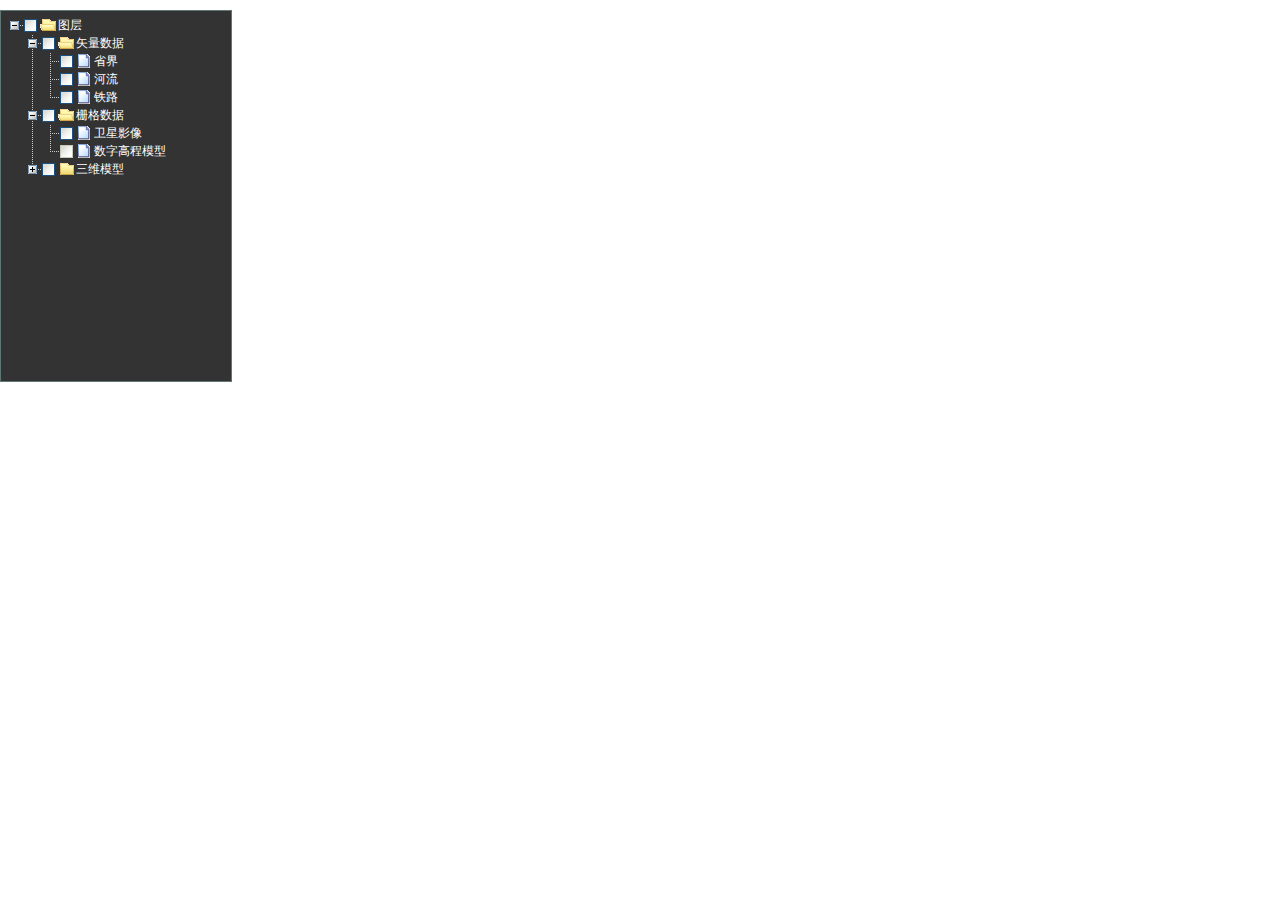
<file: Source/Tree/Tree.html>
<!DOCTYPE html>
<HTML>
<HEAD>
	<TITLE> ccbox</TITLE>
	
	<link rel="stylesheet" href="css/demo.css" type="text/css">
	<link rel="stylesheet" href="css/zTreeStyle/zTreeStyle.css" type="text/css">
	<script type="text/javascript" src="js/jquery-1.4.4.min.js"></script>
	<script type="text/javascript" src="js/jquery.ztree.core.js"></script>
	<script type="text/javascript" src="js/jquery.ztree.excheck.js"></script>
	
	<SCRIPT type="text/javascript">
		
		var setting = {
			check: {
				enable: true,
				chkDisabledInherit: true
			},
			data: {
				simpleData: {
					enable: true
				}
			}
		};

		var zNodes =[
			{ id:1, pId:0, name:"图层", open:true, checked:false},
			{ id:11, pId:1, name:"矢量数据", open:true},
			{ id:111, pId:11, name:"省界"},
			{ id:112, pId:11, name:"河流"},
			{ id:113, pId:11, name:"铁路"},
			{ id:12, pId:1, name:"栅格数据", open:true},
			{ id:121, pId:12, name:"卫星影像"},
			{ id:122, pId:12, name:"数字高程模型", chkDisabled:true},
			{ id:13, pId:1, name:"三维模型", isParent:true},
			{ id:131, pId:13, name:"建筑物", chkDisabled:true},
			
		];
		
		var code;
		
		function setCheck() {
			var zTree = $.fn.zTree.getZTreeObj("treeDemo"),
			py = $("#py").attr("checked")? "p":"",
			sy = $("#sy").attr("checked")? "s":"",
			pn = $("#pn").attr("checked")? "p":"",
			sn = $("#sn").attr("checked")? "s":"",
			type = { "Y":py + sy, "N":pn + sn};
			zTree.setting.check.chkboxType = type;
			showCode('setting.check.chkboxType = { "Y" : "' + type.Y + '", "N" : "' + type.N + '" };');
		}
		function showCode(str) {
			if (!code) code = $("#code");
			code.empty();
			code.append("<li>"+str+"</li>");
		}
		
		$(document).ready(function(){
			$.fn.zTree.init($("#treeDemo"), setting, zNodes);
			setCheck();
			$("#py").bind("change", setCheck);
			$("#sy").bind("change", setCheck);
			$("#pn").bind("change", setCheck);
			$("#sn").bind("change", setCheck);
		});
		
	</SCRIPT>
</HEAD>

<BODY>

<div class="content_wrap">
	<div class="zTreeDemoBackground left">
		<ul id="treeDemo" class="ztree"></ul>
	</div>
	
</div>
</BODY>
</HTML>
</file>
<file: Source/Tree/css/demo.css>
html, body, div, span, applet, object, iframe, h1, h2, h3, h4, h5, h6, p, blockquote, pre, a, abbr, acronym, address, big, cite, code, del, dfn, em, font, img, ins, kbd, q, s, samp, small, strike, strong, sub, sup, tt, var, dl, dt, dd, ol, ul, li, fieldset, form, label, legend, table, caption, tbody, tfoot, thead, tr, th, td {
	margin: 0;padding: 0;border: 0;outline: 0;font-weight: inherit;font-style: inherit;font-size: 100%;font-family: inherit;vertical-align: baseline;}
body {color: #2f332a;font: 15px/21px Arial, Helvetica, simsun, sans-serif;background: #f0f6e4 \9;}
h1, h2, h3, h4, h5, h6 {color: #2f332a;font-weight: bold;font-family: Helvetica, Arial, sans-serif;padding-bottom: 5px;}
h1 {font-size: 24px;line-height: 34px;text-align: center;}
h2 {font-size: 14px;line-height: 24px;padding-top: 5px;}
h6 {font-weight: normal;font-size: 12px;letter-spacing: 1px;line-height: 24px;text-align: center;}
a {color:#3C6E31;text-decoration: underline;}
a:hover {background-color:#3C6E31;color:white;}
input.radio {margin: 0 2px 0 8px;}
input.radio.first {margin-left:0;}
input.empty {color: lightgray;}
code {color: #2f332a;}
.highlight_red {color:#A60000;}
.highlight_green {color:#A7F43D;}
li {list-style: circle;font-size: 12px;}
li.title {list-style: none;}
ul.list {margin-left: 17px;}

div.content_wrap {width: 600px;height:380px;}
div.content_wrap div.left{float: left;width: 250px;}
div.content_wrap div.right{float: right;width: 340px;}
div.zTreeDemoBackground {width:250px;height:362px;text-align:left;}

ul.ztree {margin-top: 10px;border: 1px solid #617775;width:220px;height:360px;overflow-y:auto;overflow-x:auto;background-color: #333;}
ul.log {border: 1px solid #617775;background: #f0f6e4;width:300px;height:170px;overflow: hidden;}
ul.log.small {height:45px;}
ul.log li {color: #666666;list-style: none;padding-left: 10px;}
ul.log li.dark {background-color: #E3E3E3;}

/* ruler */
div.ruler {height:20px; width:220px; background-color:#f0f6e4;border: 1px solid #333; margin-bottom: 5px; cursor: pointer}
div.ruler div.cursor {height:20px; width:30px; background-color:#3C6E31; color:white; text-align: right; padding-right: 5px; cursor: pointer}
</file>
<file: Source/Tree/css/zTreeStyle/zTreeStyle.css>
/*-------------------------------------
zTree Style

version:	3.5.19
author:		Hunter.z
email:		hunter.z@263.net
website:	http://code.google.com/p/jquerytree/

-------------------------------------*/

.ztree * {padding:0; margin:0; font-size:12px; font-family: Verdana, Arial, Helvetica, AppleGothic, sans-serif;color: white;}
.ztree {margin:0; padding:5px; color:#333}
.ztree li{padding:0; margin:0; list-style:none; line-height:14px; text-align:left; white-space:nowrap; outline:0}
.ztree li ul{ margin:0; padding:0 0 0 18px}
.ztree li ul.line{ background:url(./img/line_conn.gif) 0 0 repeat-y;}

.ztree li a {padding:1px 3px 0 0; margin:0; cursor:pointer; height:17px; color:#333; background-color: transparent;
	text-decoration:none; vertical-align:top; display: inline-block}
.ztree li a:hover {text-decoration:underline}
.ztree li a.curSelectedNode {padding-top:0px; background-color:#FFE6B0; color:black; height:16px; border:1px #FFB951 solid; opacity:0.8;}
.ztree li a.curSelectedNode_Edit {padding-top:0px; background-color:#FFE6B0; color:black; height:16px; border:1px #FFB951 solid; opacity:0.8;}
.ztree li a.tmpTargetNode_inner {padding-top:0px; background-color:#316AC5; color:white; height:16px; border:1px #316AC5 solid;
	opacity:0.8; filter:alpha(opacity=80)}
.ztree li a.tmpTargetNode_prev {}
.ztree li a.tmpTargetNode_next {}
.ztree li a input.rename {height:14px; width:80px; padding:0; margin:0;
	font-size:12px; border:1px #7EC4CC solid; *border:0px}
.ztree li span {line-height:16px; margin-right:2px}
.ztree li span.button {line-height:0; margin:0; width:16px; height:16px; display: inline-block; vertical-align:middle;
	border:0 none; cursor: pointer;outline:none;
	background-color:transparent; background-repeat:no-repeat; background-attachment: scroll;
	background-image:url("./img/zTreeStandard.png"); *background-image:url("./img/zTreeStandard.gif")}

.ztree li span.button.chk {width:13px; height:13px; margin:0 3px 0 0; cursor: auto}
.ztree li span.button.chk.checkbox_false_full {background-position:0 0}
.ztree li span.button.chk.checkbox_false_full_focus {background-position:0 -14px}
.ztree li span.button.chk.checkbox_false_part {background-position:0 -28px}
.ztree li span.button.chk.checkbox_false_part_focus {background-position:0 -42px}
.ztree li span.button.chk.checkbox_false_disable {background-position:0 -56px}
.ztree li span.button.chk.checkbox_true_full {background-position:-14px 0}
.ztree li span.button.chk.checkbox_true_full_focus {background-position:-14px -14px}
.ztree li span.button.chk.checkbox_true_part {background-position:-14px -28px}
.ztree li span.button.chk.checkbox_true_part_focus {background-position:-14px -42px}
.ztree li span.button.chk.checkbox_true_disable {background-position:-14px -56px}
.ztree li span.button.chk.radio_false_full {background-position:-28px 0}
.ztree li span.button.chk.radio_false_full_focus {background-position:-28px -14px}
.ztree li span.button.chk.radio_false_part {background-position:-28px -28px}
.ztree li span.button.chk.radio_false_part_focus {background-position:-28px -42px}
.ztree li span.button.chk.radio_false_disable {background-position:-28px -56px}
.ztree li span.button.chk.radio_true_full {background-position:-42px 0}
.ztree li span.button.chk.radio_true_full_focus {background-position:-42px -14px}
.ztree li span.button.chk.radio_true_part {background-position:-42px -28px}
.ztree li span.button.chk.radio_true_part_focus {background-position:-42px -42px}
.ztree li span.button.chk.radio_true_disable {background-position:-42px -56px}

.ztree li span.button.switch {width:18px; height:18px}
.ztree li span.button.root_open{background-position:-92px -54px}
.ztree li span.button.root_close{background-position:-74px -54px}
.ztree li span.button.roots_open{background-position:-92px 0}
.ztree li span.button.roots_close{background-position:-74px 0}
.ztree li span.button.center_open{background-position:-92px -18px}
.ztree li span.button.center_close{background-position:-74px -18px}
.ztree li span.button.bottom_open{background-position:-92px -36px}
.ztree li span.button.bottom_close{background-position:-74px -36px}
.ztree li span.button.noline_open{background-position:-92px -72px}
.ztree li span.button.noline_close{background-position:-74px -72px}
.ztree li span.button.root_docu{ background:none;}
.ztree li span.button.roots_docu{background-position:-56px 0}
.ztree li span.button.center_docu{background-position:-56px -18px}
.ztree li span.button.bottom_docu{background-position:-56px -36px}
.ztree li span.button.noline_docu{ background:none;}

.ztree li span.button.ico_open{margin-right:2px; background-position:-110px -16px; vertical-align:top; *vertical-align:middle}
.ztree li span.button.ico_close{margin-right:2px; background-position:-110px 0; vertical-align:top; *vertical-align:middle}
.ztree li span.button.ico_docu{margin-right:2px; background-position:-110px -32px; vertical-align:top; *vertical-align:middle}
.ztree li span.button.edit {margin-right:2px; background-position:-110px -48px; vertical-align:top; *vertical-align:middle}
.ztree li span.button.remove {margin-right:2px; background-position:-110px -64px; vertical-align:top; *vertical-align:middle}

.ztree li span.button.ico_loading{margin-right:2px; background:url(./img/loading.gif) no-repeat scroll 0 0 transparent; vertical-align:top; *vertical-align:middle}

ul.tmpTargetzTree {background-color:#FFE6B0; opacity:0.8; filter:alpha(opacity=80)}

span.tmpzTreeMove_arrow {width:16px; height:16px; display: inline-block; padding:0; margin:2px 0 0 1px; border:0 none; position:absolute;
	background-color:transparent; background-repeat:no-repeat; background-attachment: scroll;
	background-position:-110px -80px; background-image:url("./img/zTreeStandard.png"); *background-image:url("./img/zTreeStandard.gif")}

ul.ztree.zTreeDragUL {margin:0; padding:0; position:absolute; width:auto; height:auto;overflow:hidden; background-color:#cfcfcf; border:1px #00B83F dotted; opacity:0.8; filter:alpha(opacity=80)}
.zTreeMask {z-index:10000; background-color:#cfcfcf; opacity:0.0; filter:alpha(opacity=0); position:absolute}

/* level style*/
/*.ztree li span.button.level0 {
	display:none;
}
.ztree li ul.level0 {
	padding:0;
	background:none;
}*/
</file>
